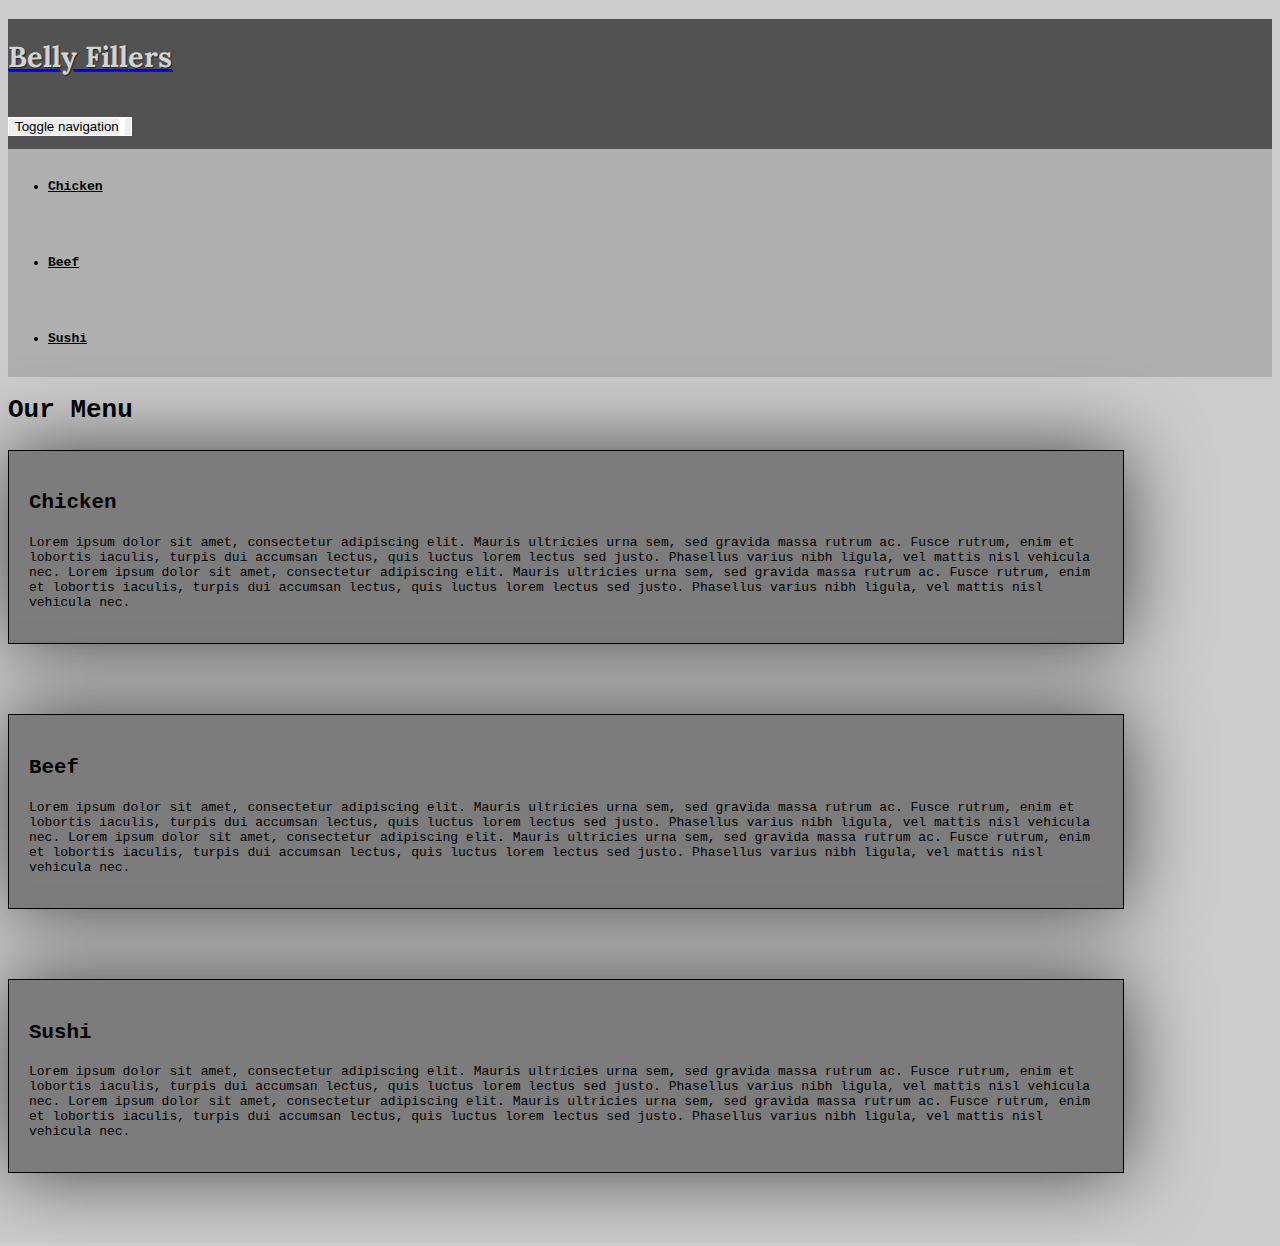
<file: site/Index.html>
<!DOCTYPE html>
<head>
    <meta charset="utf-8">
    <meta http-equiv="X-UA-Compatible" content="IE=edge">
    <meta name="viewport" content="width=device-width, initial-scale=1">
    <title>Module 3 Solution</title>
    <link rel="stylesheet" href="https://cdn.jsdelivr.net/npm/bootstrap@4.6.1/dist/css/bootstrap.min.css"
    integrity="sha384-zCbKRCUGaJDkqS1kPbPd7TveP5iyJE0EjAuZQTgFLD2ylzuqKfdKlfG/eSrtxUkn" crossorigin="anonymous">
    <link rel="preconnect" href="https://fonts.googleapis.com">
    <link rel="preconnect" href="https://fonts.gstatic.com" crossorigin>
    <link rel="stylesheet" href="css/styles.css">
    <link href='https://fonts.googleapis.com/css?family=Oxygen:400,300,700' rel='stylesheet' type='text/css'>
    <link href='https://fonts.googleapis.com/css?family=Lora' rel='stylesheet' type='text/css'>
</head>

<body>
    <header>
        <nav id="header-nav" class="navbar navbar-default">
            <div class="container-fluid">
                <div class="navbar-header">
                    <div class="navbar-brand">
                        <a href="Index.html">
                            <h1>Belly Fillers</h1>
                        </a>
                    </div>

                    <button type="button" class="navbar-toggle collapsed visible-xs" data-toggle="collapse" data-target="#collapsable-nav" aria-expanded="false">
            <span class="sr-only">Toggle navigation</span>
            <span class="icon-bar"></span>
            <span class="icon-bar"></span>
            <span class="icon-bar"></span>
          </button>
                    <div id="collapsable-nav" class="collapse navbar-collapse">
                        <ul id="nav-list" class="nav navbar-nav navbar-right visible-xs">
                            <li>
                                <a href="#chicken"> Chicken</a>
                            </li>
                            <li>
                                <a href="#beef"> Beef</a>
                            </li>
                            <li>
                                <a href="#sushi"> Sushi</a>
                            </li>
                        </ul>

                    </div>
        </div>
        </div>    
        </nav>
    </header>


    <h1 class="text-center">Our Menu</h1>

    <div id="main-content" class="container">
        <div class="row">
            <div id="chicken" class="container col-md-12 col-sm-12 col-xs-12 text-center">
                <section>
                    <h3>Chicken</h3>

                    <p>
                        Lorem ipsum dolor sit amet, consectetur adipiscing elit. Mauris ultricies urna sem, sed gravida massa rutrum ac. Fusce rutrum, enim et lobortis iaculis, turpis dui accumsan lectus, quis luctus lorem lectus sed justo. Phasellus varius nibh ligula, vel
                        mattis nisl vehicula nec. Lorem ipsum dolor sit amet, consectetur adipiscing elit. Mauris ultricies urna sem, sed gravida massa rutrum ac. Fusce rutrum, enim et lobortis iaculis, turpis dui accumsan lectus, quis luctus lorem lectus
                        sed justo. Phasellus varius nibh ligula, vel mattis nisl vehicula nec.
                    </p>
                </section>
            </div>

            <div id="beef" class="container col-md-12 col-sm-12 col-xs-12 text-center">
                <section>
                    <h3>Beef</h3>

                    <p>
                        Lorem ipsum dolor sit amet, consectetur adipiscing elit. Mauris ultricies urna sem, sed gravida massa rutrum ac. Fusce rutrum, enim et lobortis iaculis, turpis dui accumsan lectus, quis luctus lorem lectus sed justo. Phasellus varius nibh ligula, vel
                        mattis nisl vehicula nec. Lorem ipsum dolor sit amet, consectetur adipiscing elit. Mauris ultricies urna sem, sed gravida massa rutrum ac. Fusce rutrum, enim et lobortis iaculis, turpis dui accumsan lectus, quis luctus lorem lectus
                        sed justo. Phasellus varius nibh ligula, vel mattis nisl vehicula nec.
                    </p>
                </section>
            </div>
            <div id="sushi" class="container col-md-12 col-sm-12 col-xs-12 text-center">
                <section>
                    <h3>Sushi</h3>

                    <p>
                        Lorem ipsum dolor sit amet, consectetur adipiscing elit. Mauris ultricies urna sem, sed gravida massa rutrum ac. Fusce rutrum, enim et lobortis iaculis, turpis dui accumsan lectus, quis luctus lorem lectus sed justo. Phasellus varius nibh ligula, vel
                        mattis nisl vehicula nec. Lorem ipsum dolor sit amet, consectetur adipiscing elit. Mauris ultricies urna sem, sed gravida massa rutrum ac. Fusce rutrum, enim et lobortis iaculis, turpis dui accumsan lectus, quis luctus lorem lectus
                        sed justo. Phasellus varius nibh ligula, vel mattis nisl vehicula nec.
                    </p>
                </section>
            </div>
        </div>
    </div>
<script src="https://stackpath.bootstrapcdn.com/bootstrap/4.4.1/js/bootstrap.min.js" integrity="sha384-wfSDF2E50Y2D1uUdj0O3uMBJnjuUD4Ih7YwaYd1iqfktj0Uod8GCExl3Og8ifwB6" crossorigin="anonymous"></script>
<script type="jquery-2.1.4.min.js"></script>
<script type="js1.js"></script>
<script type="script.js"></script>
</body>

</html>
</file>
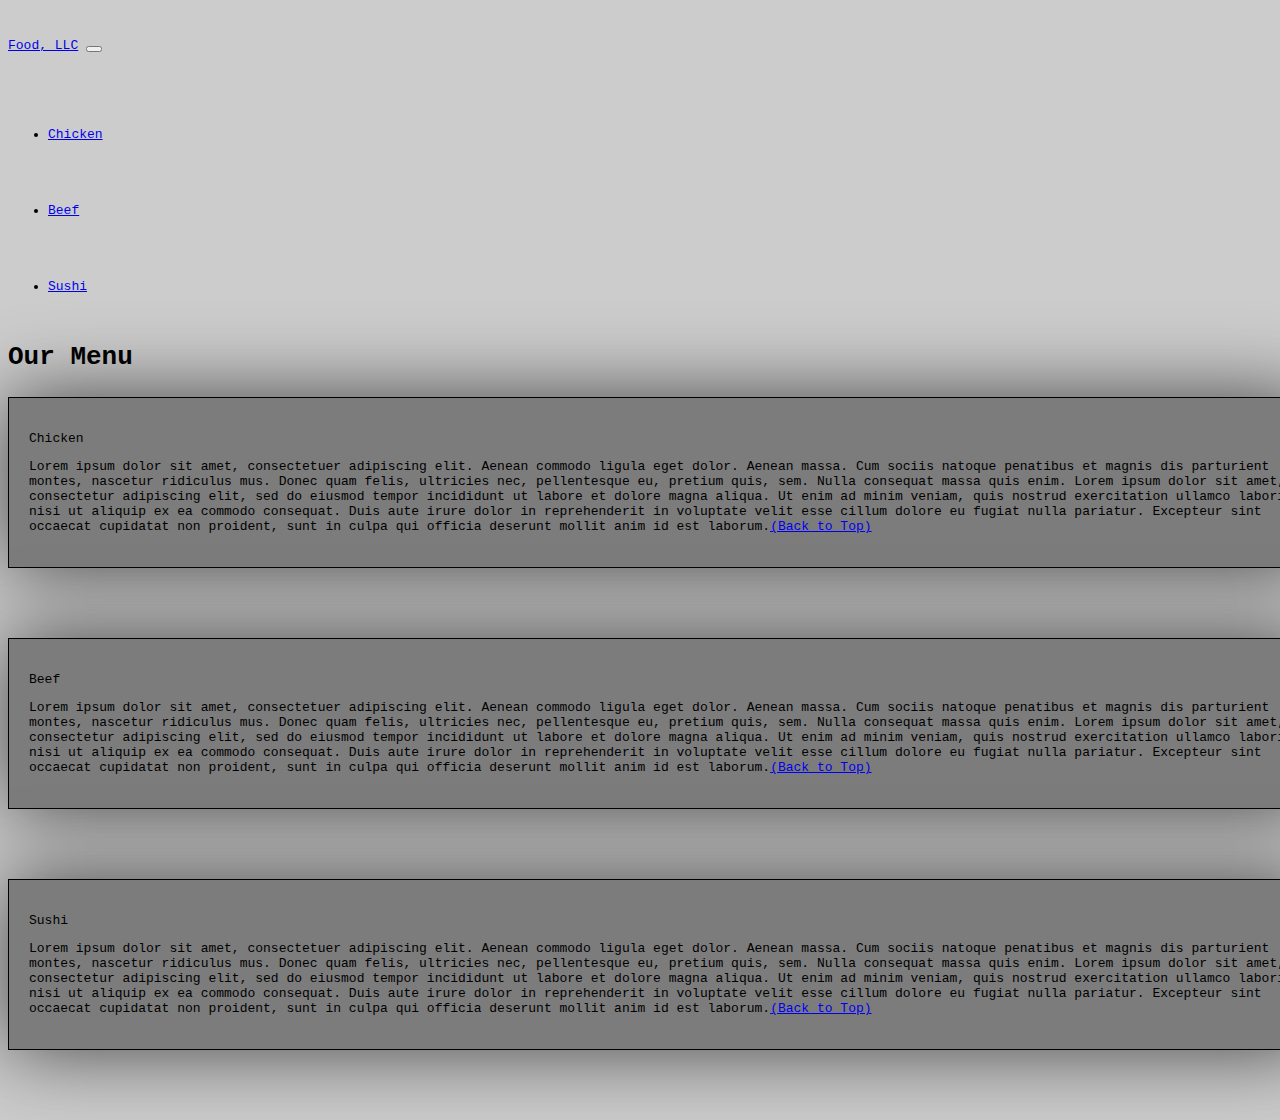
<file: site/123.html>
<!DOCTYPE html>
<html lang="en">

<head>
    <meta charset="UTF-8">
    <meta http-equiv="X-UA-Compatible" content="IE=edge">
    <meta name="viewport" content="width=device-width, initial-scale=1.0">
    <title>Coursera Module 3 Solution</title>
    <link rel="stylesheet" href="https://cdn.jsdelivr.net/npm/bootstrap@4.6.1/dist/css/bootstrap.min.css"
        integrity="sha384-zCbKRCUGaJDkqS1kPbPd7TveP5iyJE0EjAuZQTgFLD2ylzuqKfdKlfG/eSrtxUkn" crossorigin="anonymous">
    <link rel="preconnect" href="https://fonts.googleapis.com">
    <link rel="preconnect" href="https://fonts.gstatic.com" crossorigin>
    <link href="https://fonts.googleapis.com/css2?family=Ubuntu:wght@300&display=swap" rel="stylesheet">
    <link rel="stylesheet" href="css/styles.css">
</head>

<body>
    <nav class="navbar navbar-expand-lg navbar-light bg-light top">
        <a class="navbar-brand" href="#">Food, LLC</a>
        <button class="navbar-toggler" type="button" data-toggle="collapse" data-target="#navbarNav"
            aria-controls="navbarNav" aria-expanded="false" aria-label="Toggle navigation">
            <span class="navbar-toggler-icon"></span>
        </button>
        <div class="collapse navbar-collapse" id="navbarNav">
            <ul class="navbar-nav">

                <li class="nav-item">
                    <a class="nav-link menu-item" href="#chicken">Chicken</a>
                </li>
                <li class="nav-item">
                    <a class="nav-link menu-item" href="#beef">Beef</a>
                </li>
                <li class="nav-item">
                    <a class="nav-link menu-item" href="#sushi">Sushi</a>
                </li>
            </ul>
        </div>
    </nav>


    <h1 class="main-heading text-center">Our Menu</h1>
    <div class="row">

        <div class="col-lg-12 col-md-6 col-sm-12 bgm">
            <div class="content-box" id="chicken">
                <p class="item-name">Chicken</p>
                <p>Lorem ipsum dolor sit amet, consectetuer adipiscing elit. Aenean commodo ligula eget dolor. Aenean
                    massa. Cum sociis natoque penatibus et magnis dis parturient montes, nascetur ridiculus mus. Donec
                    quam felis, ultricies nec, pellentesque eu, pretium quis, sem. Nulla consequat massa quis enim.
                    Lorem ipsum dolor sit amet, consectetur adipiscing elit, sed do eiusmod tempor incididunt ut labore
                    et dolore magna aliqua. Ut enim ad minim veniam, quis nostrud exercitation ullamco laboris nisi ut
                    aliquip ex ea commodo consequat. Duis aute irure dolor in reprehenderit in voluptate velit esse
                    cillum dolore eu fugiat nulla pariatur. Excepteur sint occaecat cupidatat non proident, sunt in
                    culpa qui officia deserunt mollit anim id est laborum.<a href="#top">(Back to Top)</a></p>
            </div>
        </div>

        <div class="col-lg-12 col-md-6 col-sm-12 bgm">
            <div class="content-box" id="beef">
                <p class="item-name">Beef</p>
                <p>Lorem ipsum dolor sit amet, consectetuer adipiscing elit. Aenean commodo ligula eget dolor. Aenean
                    massa. Cum sociis natoque penatibus et magnis dis parturient montes, nascetur ridiculus mus. Donec
                    quam felis, ultricies nec, pellentesque eu, pretium quis, sem. Nulla consequat massa quis enim.
                    Lorem ipsum dolor sit amet, consectetur adipiscing elit, sed do eiusmod tempor incididunt ut labore
                    et dolore magna aliqua. Ut enim ad minim veniam, quis nostrud exercitation ullamco laboris nisi ut
                    aliquip ex ea commodo consequat. Duis aute irure dolor in reprehenderit in voluptate velit esse
                    cillum dolore eu fugiat nulla pariatur. Excepteur sint occaecat cupidatat non proident, sunt in
                    culpa qui officia deserunt mollit anim id est laborum.<a href="#top">(Back to Top)</a></p>
            </div>
        </div>


        <div class="col-lg-12 col-md-12 col-sm-12 bgm">
            <div class="content-box" id="sushi">
                <p class="item-name">Sushi</p>
                <p>Lorem ipsum dolor sit amet, consectetuer adipiscing elit. Aenean commodo ligula eget dolor. Aenean
                    massa. Cum sociis natoque penatibus et magnis dis parturient montes, nascetur ridiculus mus. Donec
                    quam felis, ultricies nec, pellentesque eu, pretium quis, sem. Nulla consequat massa quis enim.
                    Lorem ipsum dolor sit amet, consectetur adipiscing elit, sed do eiusmod tempor incididunt ut labore
                    et dolore magna aliqua. Ut enim ad minim veniam, quis nostrud exercitation ullamco laboris nisi ut
                    aliquip ex ea commodo consequat. Duis aute irure dolor in reprehenderit in voluptate velit esse
                    cillum dolore eu fugiat nulla pariatur. Excepteur sint occaecat cupidatat non proident, sunt in
                    culpa qui officia deserunt mollit anim id est laborum.<a href="#top">(Back to Top)</a></p>
            </div>
        </div>

    </div>









    <script src="https://cdn.jsdelivr.net/npm/jquery@3.5.1/dist/jquery.slim.min.js"
        integrity="sha384-DfXdz2htPH0lsSSs5nCTpuj/zy4C+OGpamoFVy38MVBnE+IbbVYUew+OrCXaRkfj"
        crossorigin="anonymous"></script>
    <script src="https://cdn.jsdelivr.net/npm/bootstrap@4.6.1/dist/js/bootstrap.bundle.min.js"
        integrity="sha384-fQybjgWLrvvRgtW6bFlB7jaZrFsaBXjsOMm/tB9LTS58ONXgqbR9W8oWht/amnpF"
        crossorigin="anonymous"></script>
</body>

</html>
</file>
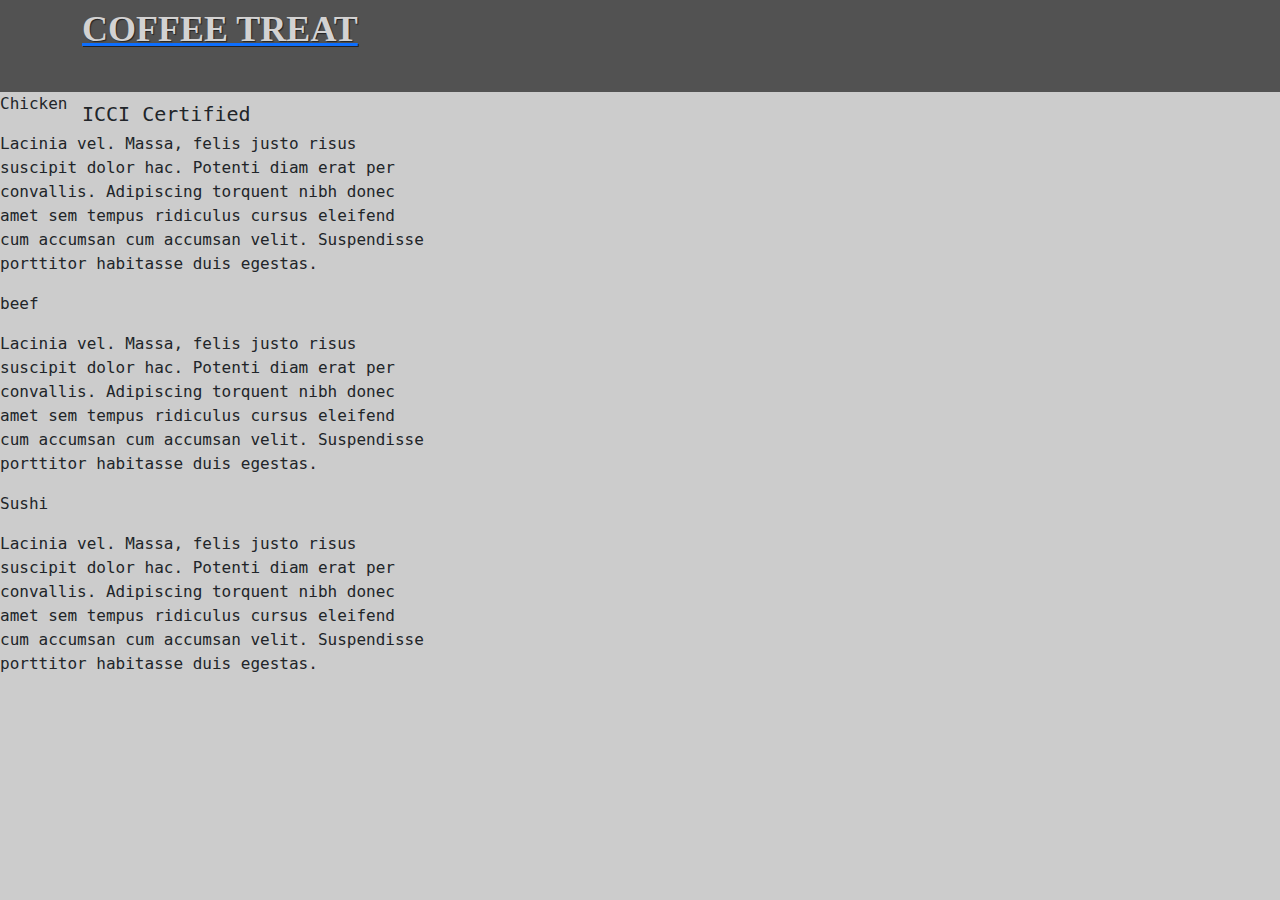
<file: site/test1.html>
<!DOCTYPE html>
<html>
<head>
<meta charset="utf-8">
<meta name="viewport" content="widthdevice-width ,initial-scale=1"> 
<title>Restaurant Menu</title>
<link rel="stylesheet" href="css/bootstrap.min.css">
<link rel="stylesheet" href="css/styles.css">
<body > 
	<header>
	 	<nav id="header-nav" class="navbar navbar-default">
			<div class="container">
		 		<div class="navbar-header">
					<a href="index.html" class="pull-left visible-md">
						<div id="logo" alt="Logo image">
						</div>
					</a>
				<div class="navbar-brand">
					<a href="index.html"><h1>COFFEE TREAT</h1></a>
					<p>ICCI Certified		
					</p>
				</div>	
			</div>
	  	</div>
	</nav>
	</header>
	<section class="col-lg-4 col-md-6 col-s-12">
		<div class="d">
			<p class="s1">Chicken</p>
			<p class="content">Lacinia vel. Massa, felis justo risus suscipit dolor hac. Potenti diam erat per convallis. Adipiscing torquent nibh donec amet sem tempus ridiculus cursus eleifend cum accumsan cum accumsan velit. Suspendisse porttitor habitasse duis egestas.</p>
		</div>
	</section>
	<section class="col-lg-4 col-md-6 col-s-12">	
	<div class="d">
		<p class="s2">beef</p>
		<p class="content">Lacinia vel. Massa, felis justo risus suscipit dolor hac. Potenti diam erat per convallis. Adipiscing torquent nibh donec amet sem tempus ridiculus cursus eleifend cum accumsan cum accumsan velit. Suspendisse porttitor habitasse duis egestas.</p>
	</div>
    </section>
	<section class="col-lg-4 col-md-12 col-s-12">
		<div class="d">
			<p class="s3">Sushi</p>
			<p class="content">Lacinia vel. Massa, felis justo risus suscipit dolor hac. Potenti diam erat per convallis. Adipiscing torquent nibh donec amet sem tempus ridiculus cursus eleifend cum accumsan cum accumsan velit. Suspendisse porttitor habitasse duis egestas.</p>
		</div>
</body>
</html>
</file>
<file: site/css/styles.css>
body {
    background-color: rgb(204, 204, 204);
    font-family: monospace;
}
#header-nav 
{
    background-color: #525252;
    border-radius: 0;
    border: 0;
}
h1
{
    margin-bottom: 25px;
}
#header-nav button {
    margin-top: 22px;
}

.navbar-default .navbar-toggle:focus,.navbar-default .navbar-toggle:hover {
    background-color: #cacac8;
}

.navbar-collapse {
    border-top: 0;
}

.navbar-brand,
.navbar-nav li a {
    line-height: 76px;
    padding-top: 0;
    height: 76px;
}

.navbar-brand h1 {
    font-family: 'Lora', serif;
    color: #d3d2d2;
    font-size: 1.8em;
    font-weight: bold;
    text-shadow: 1px 1px 1px #222;
}

.navbar-brand a:hover,
.navbar-brand a:focus {
    text-decoration: none;
}

#collapsable-nav {
    width: 100%;
}

#nav-list {
    /*margin-top: 10px;*/
    background-color: #afafaf;
}

#nav-list a {
    color: #000000;
    text-align: center;
    font-weight: bolder;
}

#nav-list a:hover {
    background: #ffffff;
}

#nav-list a span {
    font-size: 1.8em;
}

.navbar-header button.navbar-toggle,
.navbar-header .icon-bar {
    border: 1px solid #ffffff;
}


/*.navbar-header button.navbar-toggle {
    clear: both;
    margin-top: -30px;
}*/

#main-content {
    width: 85%;
    margin-bottom: 30px;
}

#main-content h3 {
    font-size: 1.6em;
    font-weight: bold;
    margin-bottom: 1em;
}

#chicken,
#beef,
#sushi {
    width: 100%;
    padding: 20px;
    border: 1px solid black;
    background-color: #7c7c7c;
    margin-bottom: 70px;
    box-shadow: 0 0 80px #444444;
    ;
}
</file>
